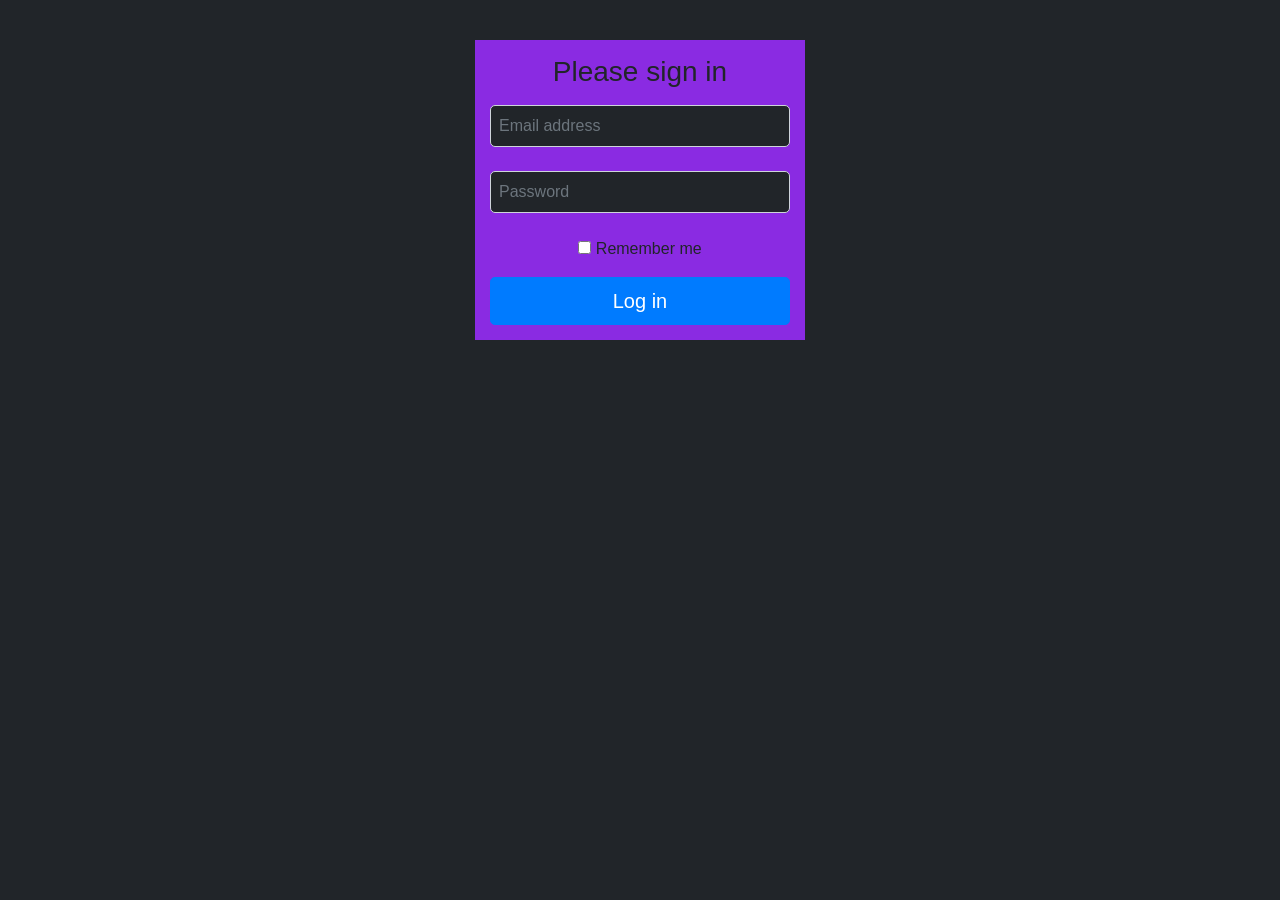
<file: 4 oy imtihon js/index.html>
<!DOCTYPE html>
<html lang="en">
<head>
  <meta charset="UTF-8" />
  <meta http-equiv="X-UA-Compatible" content="IE=edge" />
  <meta name="viewport" content="width=device-width, initial-scale=1.0" />
  <link rel="stylesheet" href="https://cdnjs.cloudflare.com/ajax/libs/font-awesome/6.4.0/css/all.min.css" integrity="sha512-iecdLmaskl7CVkqkXNQ/ZH/XLlvWZOJyj7Yy7tcenmpD1ypASozpmT/E0iPtmFIB46ZmdtAc9eNBvH0H/ZpiBw==" crossorigin="anonymous" referrerpolicy="no-referrer" />
  <link href="https://cdn.jsdelivr.net/npm/bootstrap@5.3.0-alpha2/dist/css/bootstrap.min.css"rel="stylesheet"integrity="sha384-aFq/bzH65dt+w6FI2ooMVUpc+21e0SRygnTpmBvdBgSdnuTN7QbdgL+OapgHtvPp"crossorigin="anonymous"/>
  <link rel="stylesheet" href="https://cdn.jsdelivr.net/npm/bootstrap-icons@1.10.4/font/bootstrap-icons.css">
  <script defer src="https://cdn.jsdelivr.net/npm/bootstrap@5.3.0-alpha2/dist/js/bootstrap.bundle.min.js"integrity="sha384-qKXV1j0HvMUeCBQ+QVp7JcfGl760yU08IQ+GpUo5hlbpg51QRiuqHAJz8+BrxE/N"crossorigin="anonymous"></script>
  <link rel="stylesheet" href="https://cdn.jsdelivr.net/npm/bootstrap@4.0.0/dist/css/bootstrap.min.css" integrity="sha384-Gn5384xqQ1aoWXA+058RXPxPg6fy4IWvTNh0E263XmFcJlSAwiGgFAW/dAiS6JXm" crossorigin="anonymous">
  <script src="https://cdn.jsdelivr.net/npm/bootstrap@4.0.0/dist/js/bootstrap.min.js" integrity="sha384-JZR6Spejh4U02d8jOt6vLEHfe/JQGiRRSQQxSfFWpi1MquVdAyjUar5+76PVCmYl" crossorigin="anonymous"></script>
  <title>Document</title>
  <link rel="stylesheet" href="./main.css">
  <style>
    .list-group-item {
      transition: 0.3s linear;
    }
    .user
    {
      width: 800px;
    }
    ul {
      width: 100%;
    }
  </style>
</head>

<body>
  <div class="container position-relative">
  <header class="position-absolute">
    <button id="showPostForm" class="main_search" style="left: 580px ;">Show post form</button>
    <button id="showUserForm"class="main_searchs" style="left: 1250px; width: 175px;" >Show user form</button>
  </header>
  <form id="userForm" class="d-none flex-column align-items-center text-light position-fixed bg-black top-0 bottom-0 w-50 p-5 end-0 z-3 align-items-center gap-2">
    <button type="button" class="position-absolute end-0">Close user form</button>
    <h2>ADD USER</h2>
    <input type="text" name="user_name" placeholder="Enter user name...">
    <input type="text" name="user_username" placeholder="Enter user username...">
    <input type="text" name="user_id" placeholder="Enter user id...">
    <input type="text" name="user_address" placeholder="Enter user address...">
    <input type="text" name="user_email" placeholder="Enter user email...">
    <input type="text" name="user_phone" placeholder="Enter user phone...">
    <button type="submit">send</button>
  </form>
  <form id="form" class="d-none flex-column align-items-center text-light position-fixed bg-black top-0 bottom-0 w-50 p-5 end-0 z-3 align-items-center gap-2">
    <button type="button" class="position-absolute end-0">Close form</button>
    <h2>ADD POST</h2>
    <select name="user_id">
      <option value="users" selected disabled>Users</option>
    </select>
    <input type="text" placeholder="title" name="post_title" class="form-control"/>
    <input type="text" placeholder="body" name="post_body" class="form-control"/>
    <button type="submit" class="btn btn-primary">SEARCH</button>
  </form>
  <div class="container">
    
  
    <div class="container position-relative">
      <div class="nav d-flex   text-center justify-content-center position-absolute" style="width: 261px; height: 855px; ">
          <a href="/" class="nav-pills">
              <img src="./Group 167.png" class="nav_img" alt="">
            <span class="nav_text">Akademi</span>
          </a>
      <ul class="navbar py-3 ">
          <li class="nav-item">
              <i class="bi bi-house" ></i>
            <a class="nav-link " href="#">Dashboard</a>
          </li>
          <li class="nav-item">
              <i class="bi bi-person-fill"></i>
            <a class="nav-link active story  " style="background:white ;" href="#">Students</a>
          </li>
          <li class="nav-item">
              <i class="fa-solid fa-user-tie"></i>
            <a class="nav-link" href="#">Teachers</a>
          </li>
          <li class="nav-item">
              <i class="fa-regular fa-calendar"></i>
            <a class="nav-link" href="#">Event</a>
          </li>
          <li class="nav-item">
              <i class="bi bi-cash"></i>
              <a class="nav-link active" href="#">Finance</a>
            </li>
            <li class="nav-item">
              <i class="fa-solid fa-utensils"></i>
              <a class="nav-link" href="#">Food</a>
            </li>
            <li class="nav-item">
              <i class="fa-regular fa-user"></i>
              <a class="nav-link" href="#">User</a>
            </li>
            <li class="nav-item">
              <i class="bi bi-chat-left"></i>
              <a class="nav-link" href="#">Chat</a>
            </li>
            <li class="nav-item">
              <i class="bi bi-wifi"></i>
              <a class="nav-link" href="#">Lates Activity</a>
          </ul>
          <div class="nav_footers py-3">
          <p class="nav_footer text-center" style="color:#FFFFFF;">Akademi - School Admission Dashboard</p>
          <p class="nav_footer">Made with ♥ by Peterdraw</p>
        </div>
      </div>
      </div>
      <div style="background-color: #e9e6f6;">
      <div class="container position-absolute">
        <span class="main_text">Students</span>
      <div class="main_section">
        <div class="main_icon">
          <span class="main_iconss"> <img src="./bell.png" alt=""></span>
          <span class="main_icons"> <img src="./gear.png" alt=""></span>
          <button class="main_icon_btn" id="logout" type="submit">Log Out</button>
        </div>
      </div>
      <div class="position-relative">
              <form class="form_inline " id="form">
                <input class="main_search" type="text" id="searchId" name="search" placeholder="Search here..." >
                
                <div class="main_drops">
                  <img class="main_img" src="./sort.png" alt="">
                </div>
              </form>
    </div>
      <div class="container position-relative">
        <ul  class="main_posts">
          <label id="check">
            <input type="checkbox" value="remember-me">
        </label>
          <li class="main_post">
            Name
          </li>
          <li class="main_post">
            ID
          </li>
          <li class="main_post">
            Date
          </li>
          <li class="main_post">
            Parent Name
          </li>
          <li class="main_post">
            City
          </li>
          <li class="main_post">
            Contact
          </li>
          <li class="main_post">
            Email
          </li>
          <li class="main_post">
            Action
          </li>
        </ul>
        <div class="container position-absolute">
          <div class="list-group ">
          
          <ul class="list-group users position-absolute  " style="left: 300px; top: 220px; justify-content: space-between; width: 1050px;" >
          </ul>
        </div>
        
      </div>
</div>
        <img src="./pagination.png" class="main_title_img" alt="">
      </div>
  </div>
</div>
</div>
</div>
<script src="./sign11.js"></script>
<script type="module" src="./js/app.js"></script>
</body>
</html>
</file>
<file: 4 oy imtihon js/main.css>
.nav {
    font-family:"Segoe UI","Roboto","Helvetica Neue","Noto Sans","Liberation Sans",Arial,sans-serif,"Apple Color Emoji","Segoe UI Emoji","Segoe UI Symbol","Noto Color Emoji";
    font-size: 1.54rem;
    line-height: 1.5rem;
    color:#C1BBEB;
    text-align: center;
    background-color:#4D44B5;
    text-size-adjust: 100%;
    -webkit-tap-highlight-color: transparent;
     padding-top:3rem;
     padding-bottom:3rem;
    list-style: none;  
    position: absolute;
}
.nav-pills{
    display: flex;
    align-items: center;
    justify-content: center;
    text-decoration: none;
    color: #FFFFFF;
    font-size:30px;
    
}

.nav_img{
    width: 40px;
}
.nav-item{
    display: flex;
    padding: 8px;
    align-items: center;
    font-size: 1.54rem;
    margin-left: 26px;
}


/* .navbar{
    display: flex;
    align-items: center;    
    
} */
.nav_footers{
    
    padding-bottom: 70px;
}
.nav_footer{   
    font-size:xx-small;
    color:#C1BBEB;
   
    
}
.nav-link {
    background-color: #FFFFFF;
    margin-left: 15px;
    display: block;
    padding:0.8rem;
    padding-right: 8.1rem;
    font-size:0.8rem;
    color: #C1BBEB;
    text-decoration: none;
    background: 0 0;
    border-radius: 25px;
    
}
.main_text{
    position: absolute;
    color: #303972;
    font-size:30px;
    font-weight: bolder;
    top: 50px;
    right: 670px;
}

.main_search{
    font-size: large;
    text-align: center;
    flex-direction: column;
    align-items: center;
    padding: 2px 32px 2px 0px;
    position: relative ;
    width: 215px;
    height: 55px;
    top: 150px;
    left:300px ;
    background: #FFFFFF;
    border-radius: 40px;
    margin-top: 20px;
}
.main_img{
    
    display:inline-block;
    flex-direction: column;
    align-items: center;
    padding: 2px 32px 2px 0px;
    position: absolute;
    width: 260px;
    height: 145px;
    left: 1020px;
    top: 144px;
}

.main_searchs{
    position: absolute;
    flex-direction: column;
    justify-content: center;
    align-items: center;
    padding: 15px 26px;
    margin-top: 20px;
    background-color: #4D44B5;
    box-shadow: 0px 20px 50px rgba(191, 21, 108, 0.05);
    border-radius: 40px;
    color: #fff;
    top: 149px;
    left: 1689px;
    cursor: pointer;
}
.main_section{
    top: 60px;
    left: 1200px;
    position: absolute;
}
.main_icon{
    display: flex;
    align-items: center;
}
.main_icons{
    padding: 12px;
    margin: 12px;
    background: #FFFFFF;
    box-shadow: 0px 20px 50px rgba(191, 21, 108, 0.05);
    border-radius: 45px;
}

.main_iconss{
    background: #FFFFFF;
    box-shadow: 0px 20px 50px rgba(191, 21, 108, 0.05);
    padding: 12px;
    border-radius: 45px;
}
.main_icon_btn{
    width: 75px;
    height: 45px;
    border-radius: 25px;
    background: #4D44B5;
    color: rgb(245, 240, 240);
}


.text-bg-dark {
    background-color:#4D44B5;
}

.text-white {
    opacity: 1;
    
}


.story{
    background-color: #e9e6f6;
}

.msan{
    /* display: flex; */
    /* display: inline-block; */
    /* top: 337px; */
    /* left: 275px; */
    background: #e9e6f6;
    /* flex-direction: column; */
    /* position: absolute; */
    border-radius: 20px;
    /* z-index: 90; */
    /* margin: 8px; */
    /* height: 680px;
    width: 1090px */
    /* height: 710px; */
} 

 .main_posts{
    margin-top: 15px ;
    top: 155px;
    left: 289px;
    background: #e9e6f6;
    display: flex;
    /* z-index:1; */
    justify-content: space-between;
    position: absolute;
    width: 1120px;
    border-radius: 60px;
    padding-top: 4px;
   
}
.main_posts{ 
    padding-right:25px;
    list-style: none;
    
}
.main_titles{
    top: 31px;
    /* left: 345px; */
    display: flex;
    /* z-index: 8; */
    /* flex-wrap: wrap; */
    /* width: 1070px; */
    /* height: 650px; */
    /* background: #FFFFFF; */
    justify-content: space-between;
    position: relative;
    /* border-radius: 20px; */
    /* display: block; */
    flex-direction: row;
    text-align: center;
    align-items: center;
    
}

.main_title{
    padding-right:40px;
    list-style: none; 

}

.main_title_img{
    position: absolute;
    top: 810px;
    left: 370px;
    width: 1050px;
}


.form_card{
    display: none;
    flex-direction: column;
    align-items: center;
    position: fixed;
    background: black;
    color: #FFFFFF;
    top: 0;
    bottom: 0;
    width: 50px;
    padding: 5px;
    z-index: 1;
    align-items: center;
    gap: 2px;
}

.form_button{
    position: absolute;
    top: 8px;
    right: 16px;
    font-size: 18px;

}


.table{
    margin-top: 5px;
}

.form_add{
    display: none;
    flex-direction: column;
    align-items: center;
    color: #FFFFFF;
    position: fixed;
    background: black;
    top: 0;
    bottom: 0;
    width:50px;
    padding: 5px;
    z-index: 1;
    align-items: center;
    gap: 2px;
}

.form_btn{
    position: absolute;
}

.form_close{
    display: none;
    flex-direction: column;
    align-items: center;
    color: #FFFFFF;
    position: fixed;
    background: black;
    top: 0;
    bottom: 0;
    width:50px;
    padding: 5px;
    z-index: 1;
    align-items: center;
    gap: 2px;
}
</file>
<file: 4 oy imtihon js/ssign.css>
body {
    display: flex;
    align-items: center;
    padding-top: 40px;
    padding-bottom: 40px;
    background:#212529;

  }
  .form-signin {
    max-width: 330px;
    padding: 15px;
    background-color: blueviolet;
  }
  
  .form-signin input{
    border-bottom-right-radius: 0;
    border-bottom-left-radius: 0;
    background-color: #212529;
    border-radius: 5px;
    background: #212529;
  }
  
  .form-signin input{
    border-top-left-radius: 0;
    border-top-right-radius: 0;
    background-color: #212529;
    border-radius: 5px;
    
}
</file>
